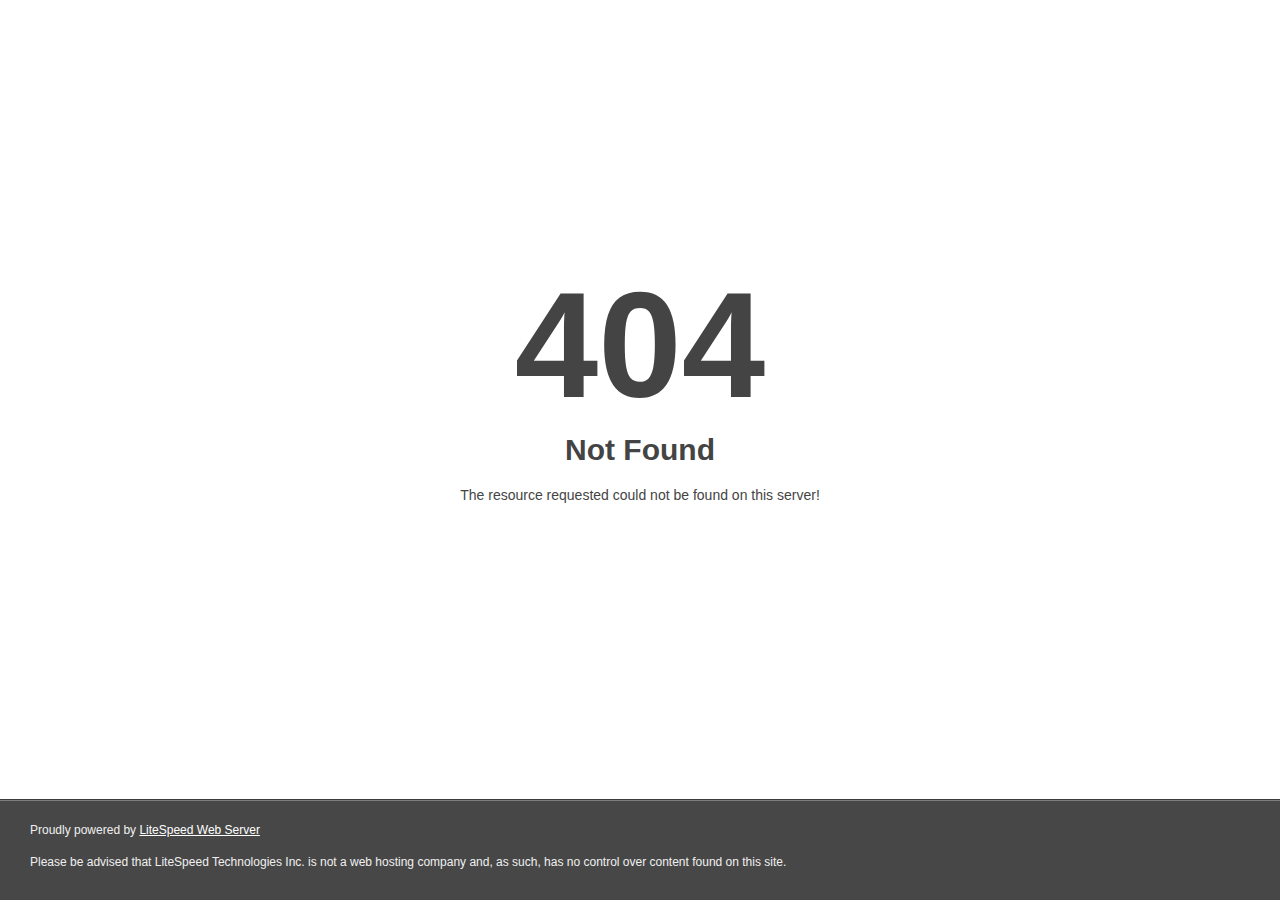
<file: greenbitcoinapp.xyz/assets/images/svg-icons/download-white.html>
<!DOCTYPE html>
<html style="height:100%">
<head>
<meta name="viewport" content="width=device-width, initial-scale=1, shrink-to-fit=no" />
<title> 404 Not Found
</title></head>
<body style="color: #444; margin:0;font: normal 14px/20px Arial, Helvetica, sans-serif; height:100%; background-color: #fff;">
<div style="height:auto; min-height:100%; ">     <div style="text-align: center; width:800px; margin-left: -400px; position:absolute; top: 30%; left:50%;">
        <h1 style="margin:0; font-size:150px; line-height:150px; font-weight:bold;">404</h1>
<h2 style="margin-top:20px;font-size: 30px;">Not Found
</h2>
<p>The resource requested could not be found on this server!</p>
</div></div><div style="color:#f0f0f0; font-size:12px;margin:auto;padding:0px 30px 0px 30px;position:relative;clear:both;height:100px;margin-top:-101px;background-color:#474747;border-top: 1px solid rgba(0,0,0,0.15);box-shadow: 0 1px 0 rgba(255, 255, 255, 0.3) inset;">
<br>Proudly powered by  <a style="color:#fff;" href="http://www.litespeedtech.com/error-page">LiteSpeed Web Server</a><p>Please be advised that LiteSpeed Technologies Inc. is not a web hosting company and, as such, has no control over content found on this site.</p></div></body></html>
</file>
